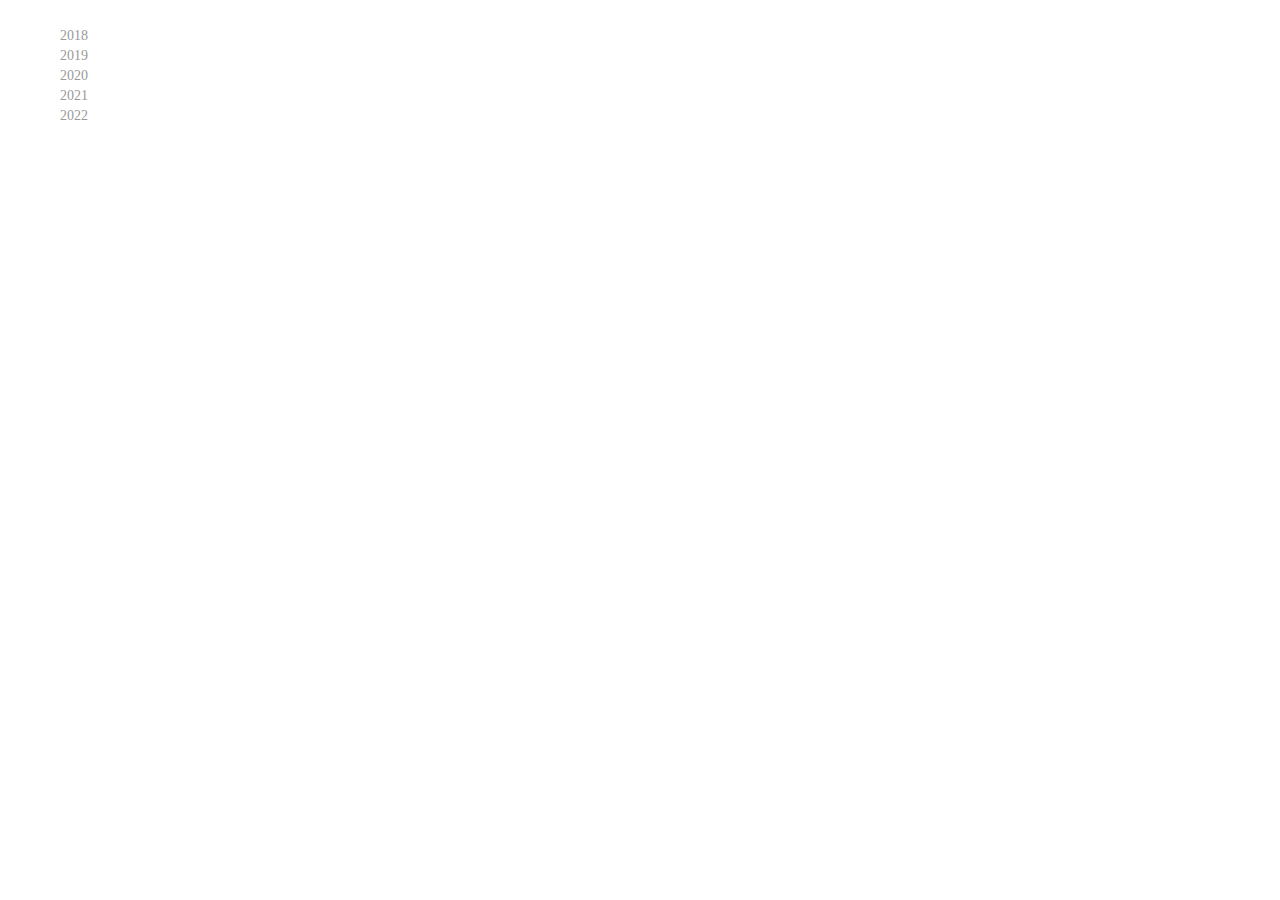
<file: hero.html>
<!DOCTYPE html>
<html lang="en">
<head>
    <meta charset="UTF-8">
    <meta http-equiv="X-UA-Compatible" content="IE=edge">
    <meta name="viewport" content="width=device-width, initial-scale=1.0">
    <title>Document</title>
    
    
</head>
<style>
    .timeline {
        position: relative;
        padding: 20px 0;
        list-style: none;
        display: flex;
        flex-direction: column;
      }
      
      .timeline-item {
        flex: 0 0 auto;
        margin-bottom: 20px;
        position: relative;
      }
      
      .timeline-year {
        position: absolute;
        left: 0;
        top: 0;
        width: 80px;
        font-size: 14px;
        text-align: right;
        color: #999;
      }
      
      .timeline-content {
        width: calc(100% - 80px);
        margin-left: 80
      }
      
</style>
<body>

    <div class="timeline">
        <div class="timeline-item">
          <div class="timeline-year">2018</div>
          <div class="timeline-content">
            <!-- your content here -->
          </div>
        </div>
        <div class="timeline-item">
          <div class="timeline-year">2019</div>
          <div class="timeline-content">
            <!-- your content here -->
          </div>
        </div>
        <div class="timeline-item">
          <div class="timeline-year">2020</div>
          <div class="timeline-content">
            <!-- your content here -->
          </div>
        </div>
        <div class="timeline-item">
          <div class="timeline-year">2021</div>
          <div class="timeline-content">
            <!-- your content here -->
          </div>
        </div>
        <div class="timeline-item">
          <div class="timeline-year">2022</div>
          <div class="timeline-content">
            <!-- your content here -->
          </div>
        </div>
      </div>
      
    
</body>
</html>
</file>
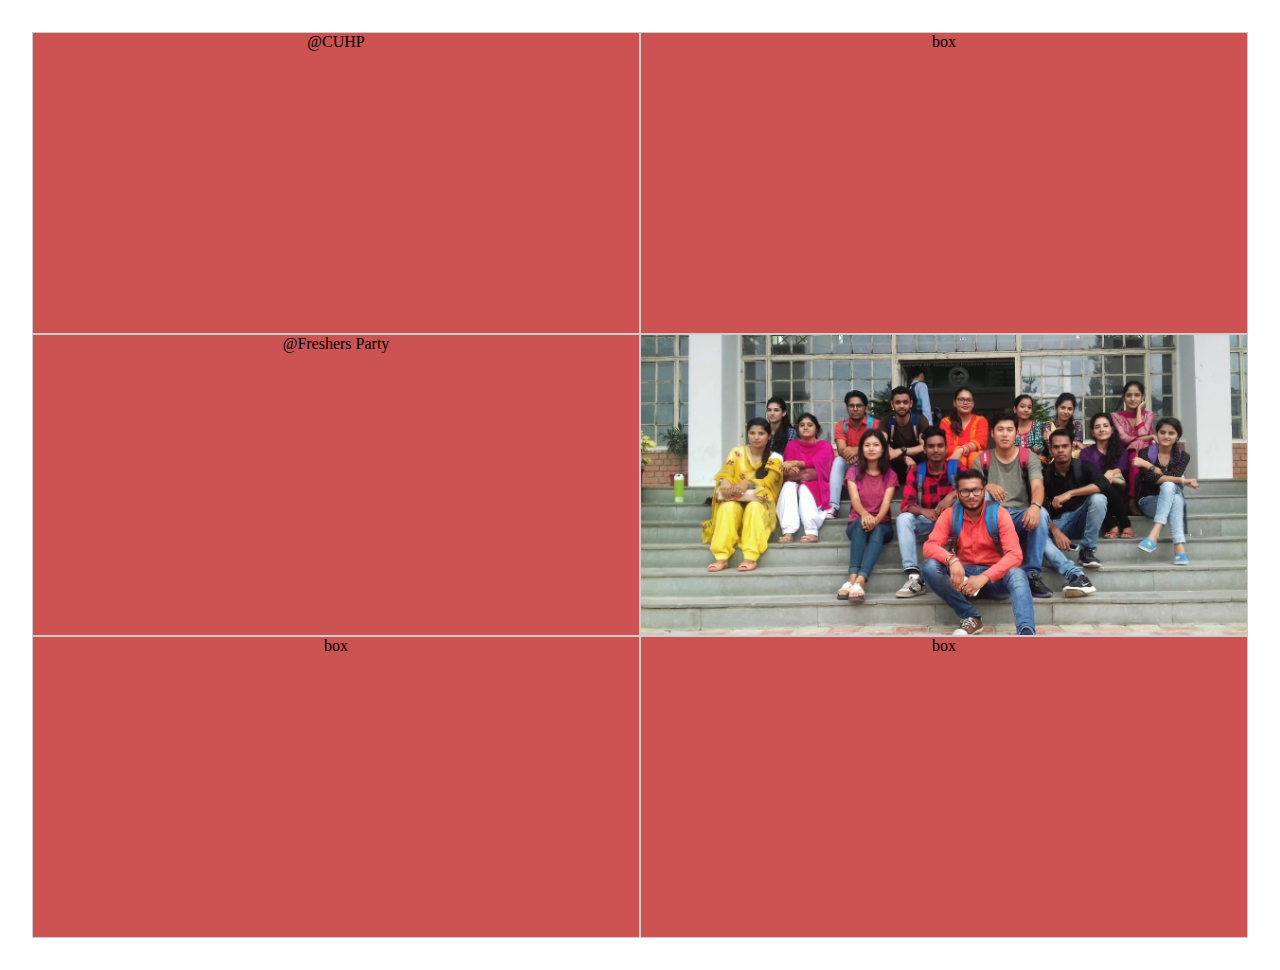
<file: memories.html>
<!DOCTYPE html>
<html lang="en">
<head>
    <meta charset="UTF-8">
    <meta http-equiv="X-UA-Compatible" content="IE=edge">
    <meta name="viewport" content="width=device-width, initial-scale=1.0">
    <title>Memories</title>
</head>
<style>
    *{
        margin: 0;
        top: 0;
        bottom: 0;
        padding: 0;

    }
    .grid {
        display: grid;
        grid-template-columns:repeat(2, 1fr);
        margin: 2rem;
        
    }
    .box {
        background-color: rgb(205, 82, 82);
    border: 1px solid #ccc;
    text-align: center;
    height: 300px;
    overflow: hidden;
    }

    .box > img {
        width: 100%;
        object-fit: cover;
        
        
    }
</style>
<body>
    <div class="grid">
        <div class="box">@CUHP</div>
        <div class="box">box</div>
        <div class="box">@Freshers Party

        </div>
        <div class="box">
          <img src="./photo/cuhp_first_day.jpg" alt="first day at cuhp">

        </div>
        <div class="box">box</div>
        <div class="box">box</div>
    </div>
</body>
</html>
</file>
